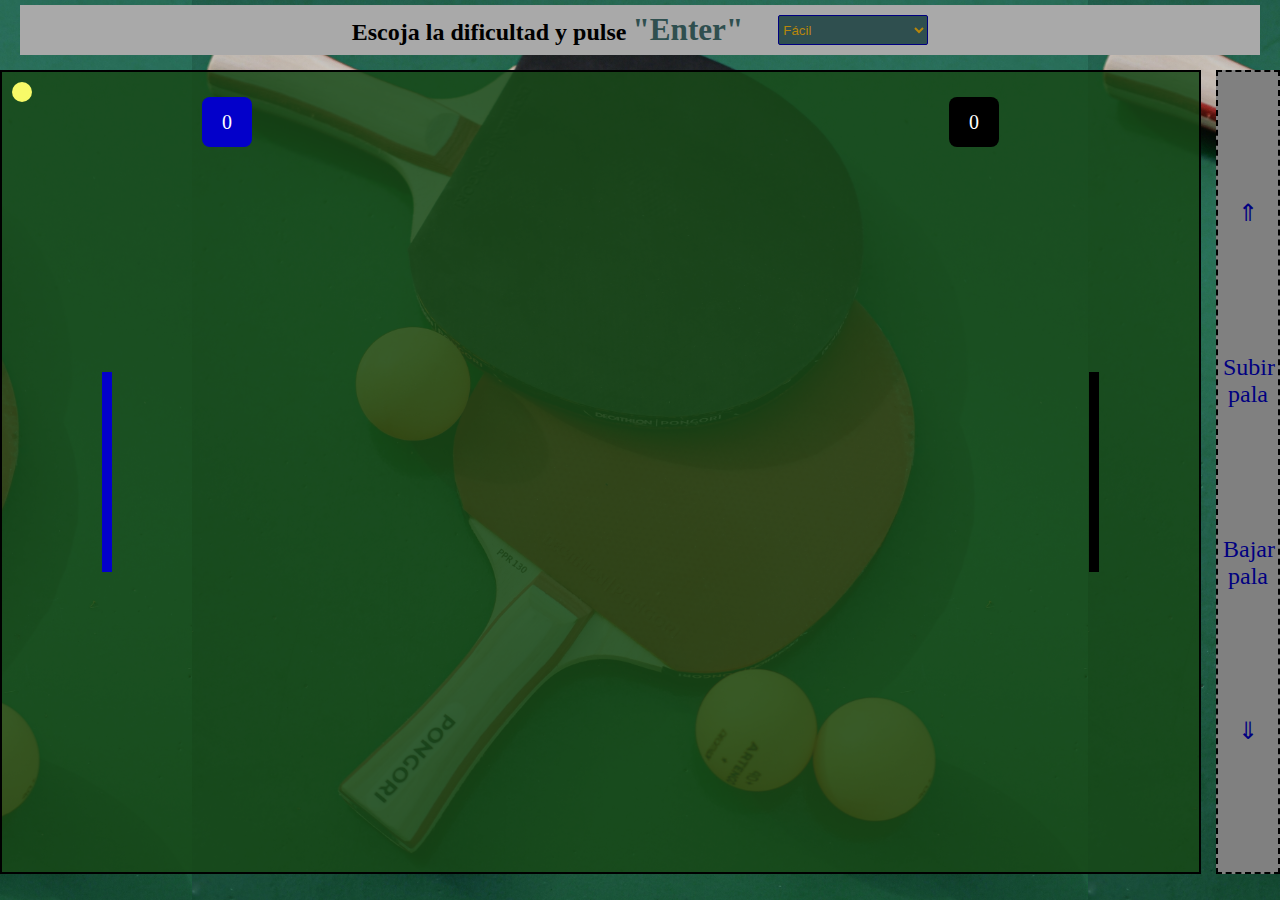
<file: index.html>
<!DOCTYPE html>
<html lang="es">

<head>
  <meta charset="UTF-8" />
  <meta name="viewport" content="width=device-width, initial-scale=1.0" />
  <title>Pelota Rebotando</title>
  <link rel="stylesheet" href="./style.css">
</head>

<body>
  <div class="seleccion" id="seleccion">
    <h2>Escoja la dificultad y pulse <span>"Enter"</span></h2>
    <div id="select">
      <select name="dificultad" id="dificultad">
        <option value="5" id="facil">F&aacute;cil</option>
        <option value="10" id="normal">Normal</option>
        <option value="20" id="dios">Dios</option>
      </select>
    </div>
  </div>
  <div class="pantalla">
    <div id="contenedor">
      <div class="puntosPlayer1" id="puntos1"></div>
      <div class="puntosPlayer2" id="puntos2"></div>
      <div id="pelota"></div>
      <div class="pala1" id="pala1"></div>
      <div class="pala2" id="pala2"></div>
    </div>
    <div class="instrucciones">
      <p>&uArr;</p>
      <p>Subir pala</p>
      <p>Bajar pala</p>
      <p>&dArr;</p>
    </div>
</div>

  <script src="./index.js"></script>
  
</body>

</html>
</file>
<file: style.css>
* {
    margin: 0;
    padding: 0;
}

body{

    background-image: url(./pexels-kübra-kuzu-17538207.jpg);
    background-size: calc(70%);
    background-position: center;
}


h2 {

    line-height: 50px;
}

#contenedor {
    position: relative;
    width: 1500px;
    height: 800px;
    border: 2px solid #000;
    box-sizing: content-box;
    overflow: hidden;
    margin-left: auto;
    margin-top: 10px;
    background-color: rgba(23, 73, 23, 0.856);
    z-index: -2;
   
}

#pelota {
    position: absolute;
    width: 20px;
    height: 20px;
    background-color: rgb(247, 250, 104);
    border-radius: 30px;
}

.pala1 {

    position: absolute;
    left: 100px;
    width: 10px;
    height: 200px;
    background-color: #0300ca;
    transition: top 60ms linear;


}

.pala2 {

    position: absolute;
    right: 100px;
    width: 10px;
    height: 200px;
    background-color: #000;
    transition: top 60ms linear;

}

.seleccion {

    margin: 5px 20px 5px 20px;
    height: 50px;
    display: flex;
    justify-content: center;
    background-color: darkgrey;

}

#select {

    margin-left: 35px;
    margin-top: 10px;
}

.puntosPlayer1 {

    position: absolute;
    top: 25px;
    left: 200px;
    width: 50px;
    height: 50px;
    background-color: #0300ca;
    border-radius: 8px;
    color: #ffffff;
    font-size: 20px;
    text-align: center;
    line-height: 50px;
    z-index: -1;
}

.puntosPlayer2 {

    position: absolute;
    top: 25px;
    right: 200px;
    width: 50px;
    height: 50px;
    background-color: #000;
    border-radius: 8px;
    color: #ffffff;
    font-size: 20px;
    text-align: center;
    line-height: 50px;
    z-index: -1;
}

select {

    width: 150px;
    height: 30px;
    border: navy 1px solid;
    border-radius: 2px;
    background-color: darkslategray;
    color: darkgoldenrod;
}

span {

    color: darkslategray;
    font-size: 1.3em;

}

.instrucciones {

    width: 50px;
    height: 800px;
    display: flex;
    flex-direction: column;
    margin-left: 15px;
    margin-right: auto;
    padding: 0 5px 0 5px;
    justify-content: space-evenly;
    text-align: center;
    background-color: gray;
    margin-top: 10px;
    border: 2px #000 dashed;
    font-size: 1.5rem;
    color: navy;
    
}



.pantalla{

    display: flex;

}
</file>
